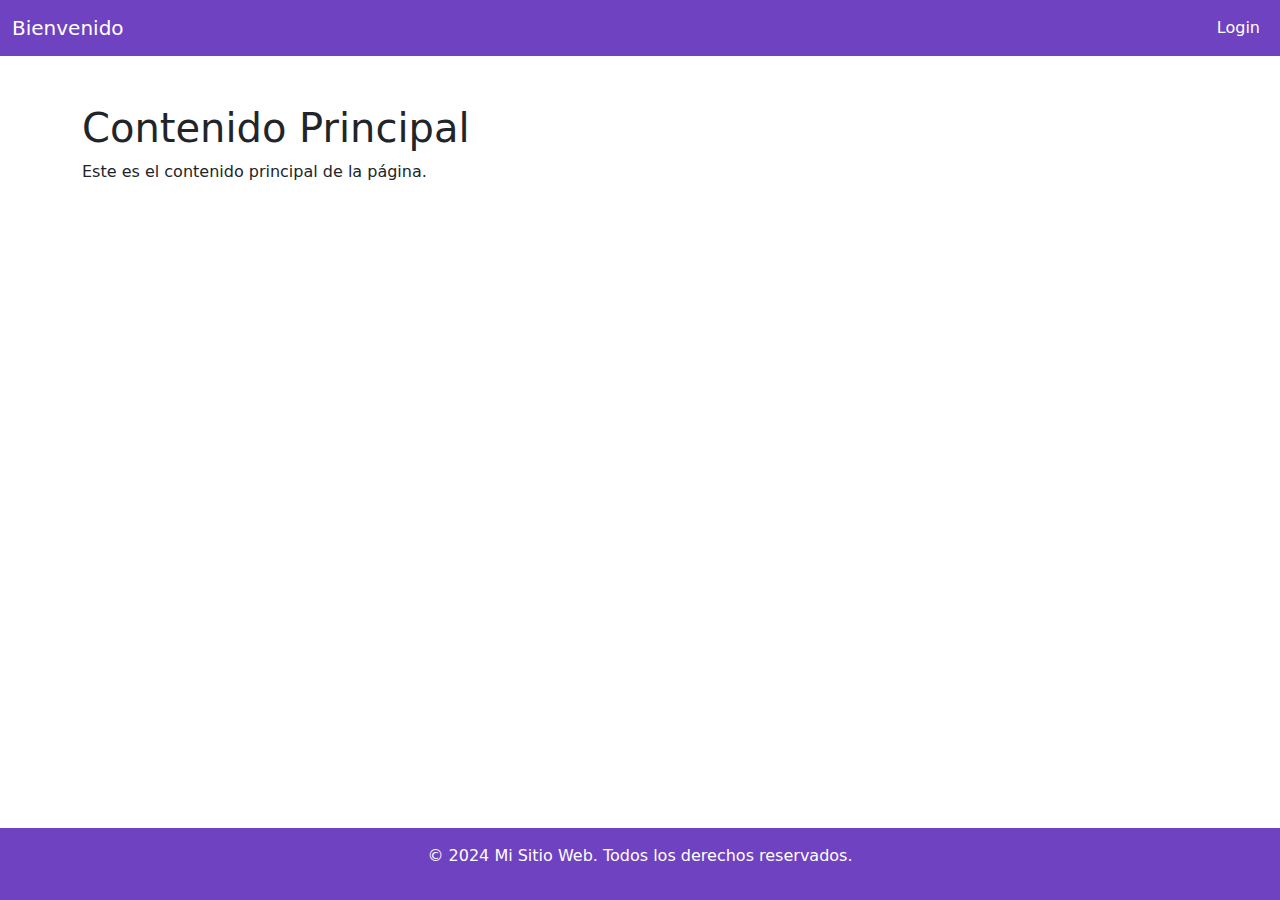
<file: index.html>
<!DOCTYPE html>
<html lang="en">

<head>
    <meta charset="UTF-8">
    <meta name="viewport" content="width=device-width, initial-scale=1.0">
    <title>PRESTAMAT</title>
    <link rel="stylesheet" href="css/style_index.css">

    <link href="https://cdn.jsdelivr.net/npm/bootstrap@5.3.3/dist/css/bootstrap.min.css" rel="stylesheet"
        integrity="sha384-QWTKZyjpPEjISv5WaRU9OFeRpok6YctnYmDr5pNlyT2bRjXh0JMhjY6hW+ALEwIH" crossorigin="anonymous">

    <script src="https://cdn.jsdelivr.net/npm/bootstrap@5.3.3/dist/js/bootstrap.bundle.min.js"
        integrity="sha384-YvpcrYf0tY3lHB60NNkmXc5s9fDVZLESaAA55NDzOxhy9GkcIdslK1eN7N6jIeHz"
        crossorigin="anonymous"></script>


</head>

<body>
    <header>
        <nav class="navbar navbar-expand-lg bg-purple">
            <div class="container-fluid">
                <a class="navbar-brand text-white" href="#">Bienvenido</a>
                <button class="navbar-toggler" type="button" data-bs-toggle="collapse" data-bs-target="#navbarNav"
                    aria-controls="navbarNav" aria-expanded="false" aria-label="Toggle navigation">
                    <span class="navbar-toggler-icon"></span>
                </button>
                <div class="collapse navbar-collapse" id="navbarNav">
                    <ul class="navbar-nav ms-auto">
                        <li class="nav-item">
                            <a class="nav-link text-white" href="html/login.html">Login</a>
                        </li>
                    </ul>
                </div>
            </div>
        </nav>
    </header>

    <main class="container my-5">
        <h1>Contenido Principal</h1>
        <p>Este es el contenido principal de la página.</p>
    </main>

    <footer class="bg-purple text-white py-3 fixed-bottom">
        <div class="container-fluid text-center">
            <p>&copy; 2024 Mi Sitio Web. Todos los derechos reservados.</p>
        </div>
    </footer>
</body>

</html>
</file>
<file: css/style_index.css>
.bg-purple {
    background-color: #6f42c1;
}
</file>
